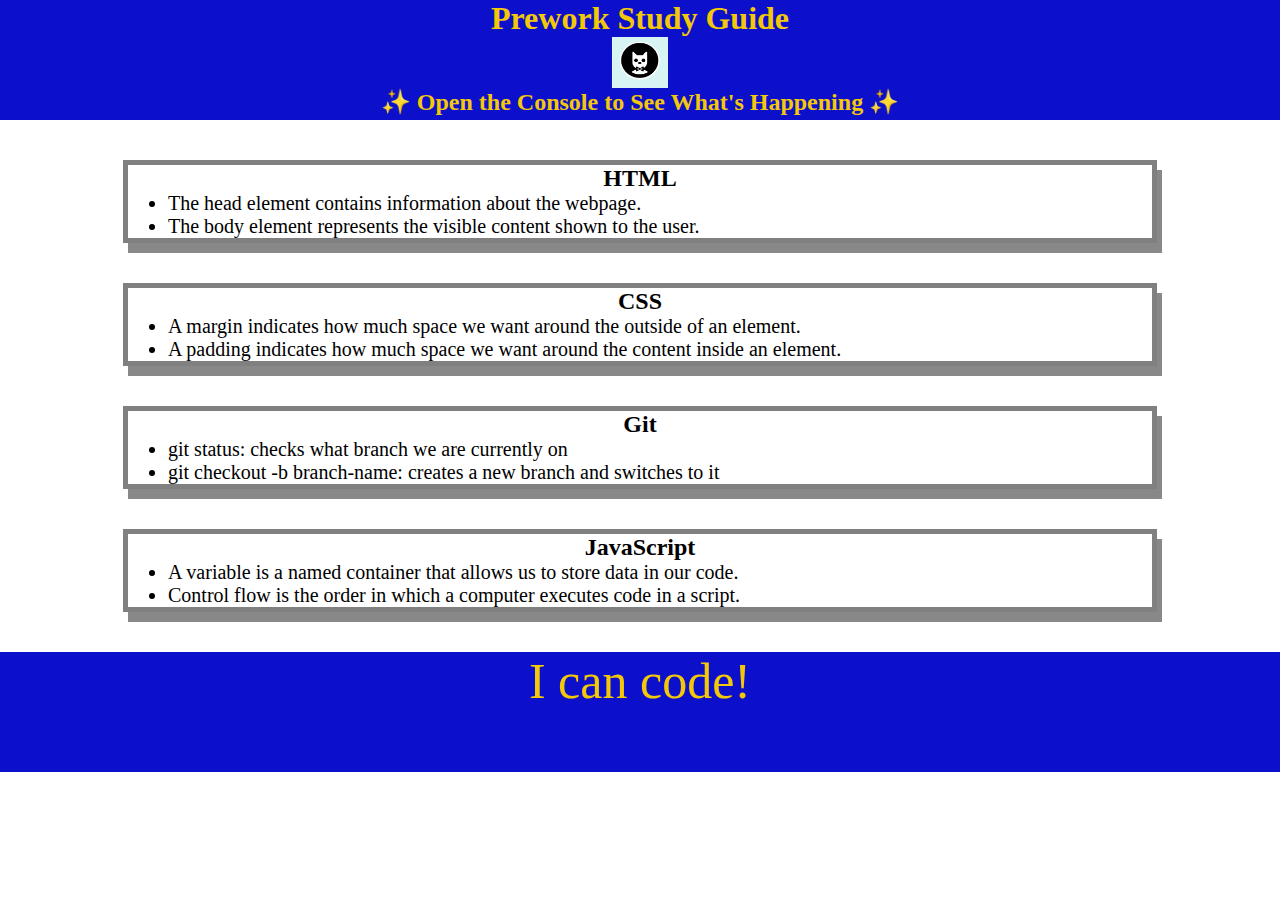
<file: index.html>
<!DOCTYPE html>
<html lang="en">
  <head>
    <meta charset="UTF-8" />
    <meta http-equiv="X-UA-Compatible" content="IE=edge" />
    <meta name="viewport" content="width=device-width, initial-scale=1.0" />
    <link rel="stylesheet" href="./assets/style.css">
    <title>Prework Study Guide</title>
  </head>
  <body>
    <header id="header">
      <h1>Prework Study Guide</h1>
      <img src="./assets/bowtie-cat.png" alt="Profile image of cat wearing a bow tie." />
      <h2>✨ Open the Console to See What's Happening ✨</h2>
    </header>
    <main>
      <section class="card" id="html-section">
        <h2>HTML</h2>
        <ul>
          <li>The head element contains information about the webpage.</li>
          <li>The body element represents the visible content shown to the user.</li>
        </ul>
        </section>
        <section class="card" id="css-section">
          <h2>CSS</h2>
          <ul>
            <li>A margin indicates how much space we want around the outside of an element.</li>
            <li>A padding indicates how much space we want around the content inside an element.</li>
          </ul>
          </section>
          <section class="card" id="git-section">
            <h2>Git</h2>
            <ul>
              <li>git status: checks what branch we are currently on</li>
              <li>git checkout -b branch-name: creates a new branch and switches to it</li>
            </ul>
            </section>
            <section class="card" id="javascript-section">
              <h2>JavaScript</h2>
              <ul>
                <li>A variable is a named container that allows us to store data in our code.</li>
                <li>Control flow is the order in which a computer executes code in a script.</li>
              </ul>
              </section>
            </section>
          </section>
        </section>
    </main>

    <footer>
      <p>I can code!</p>
    </footer>
    <script src="./assets/script.js"></script>
  </body>
</html>
</file>
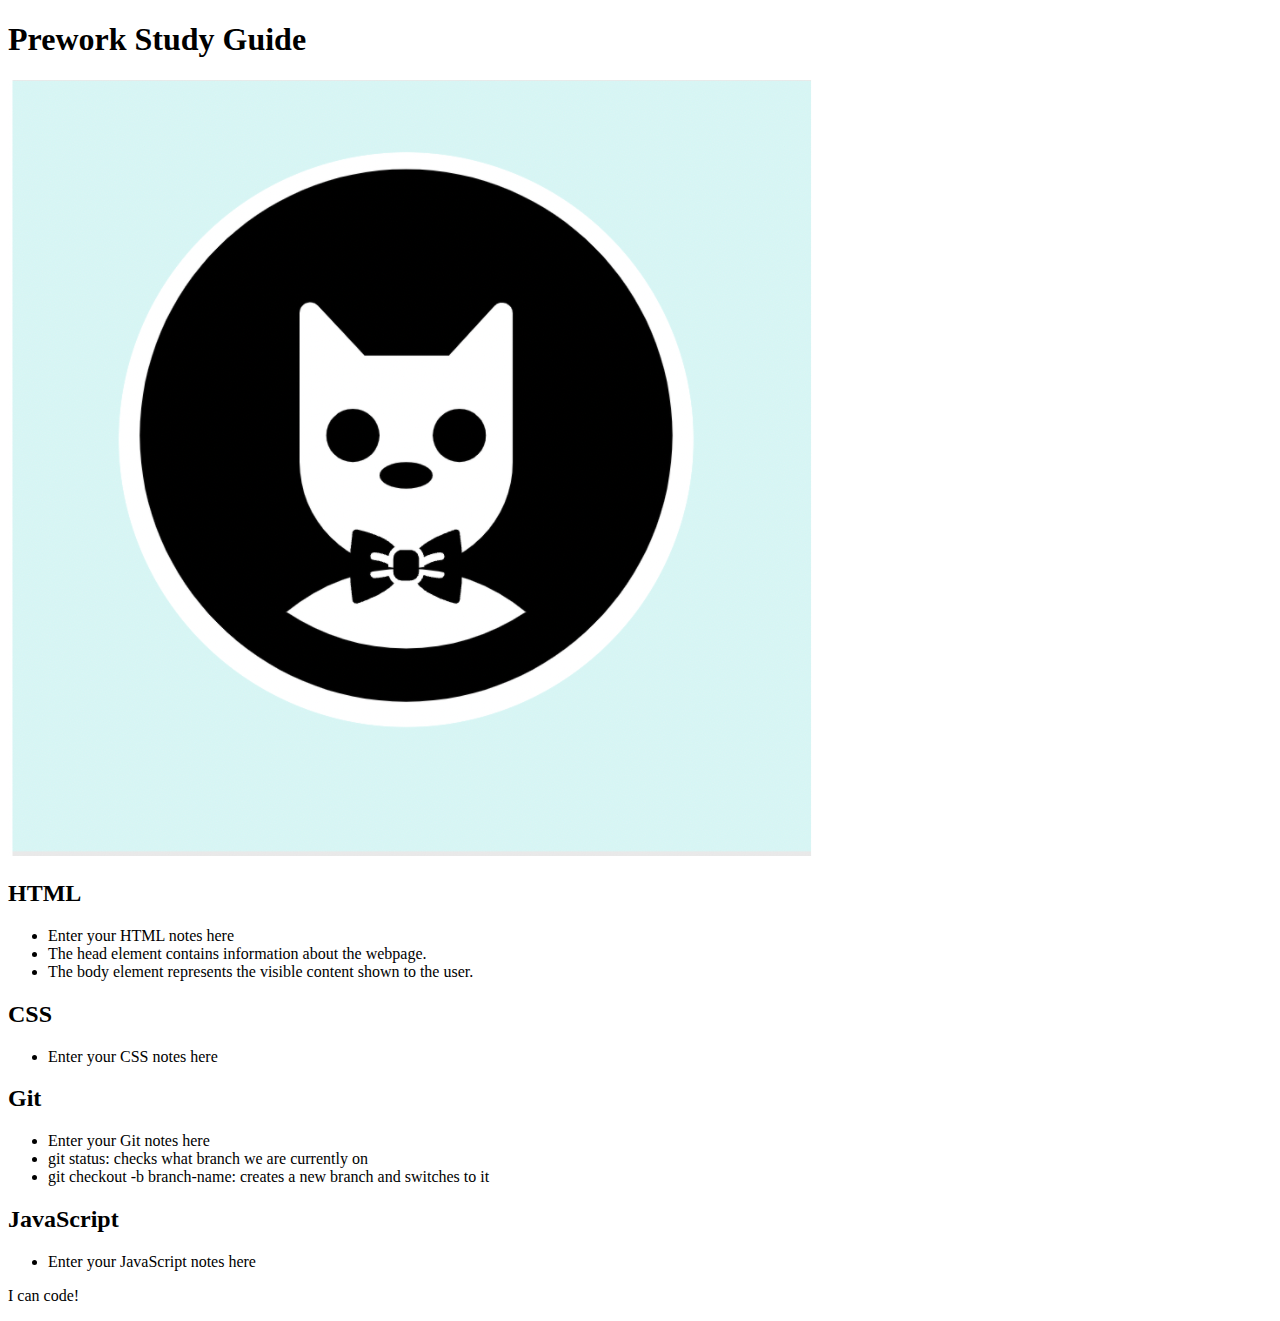
<file: prework-study-guide/index.html>
<!DOCTYPE html>
<html lang="en">
  <head>
    <meta charset="UTF-8" />
    <meta http-equiv="X-UA-Compatible" content="IE=edge" />
    <meta name="viewport" content="width=device-width, initial-scale=1.0" />
    <title>Prework Study Guide</title>
  </head>
  <body>
    <header id="header">
      <h1>Prework Study Guide</h1>
      <img src="./assets/bowtie-cat.png" alt="Profile image of cat wearing a bow tie." />
    </header>
    <main>
      <section class="card" id="html-section">
        <h2>HTML</h2>
        <ul>
          <li> Enter your HTML notes here</li>
          <li>The head element contains information about the webpage.</li>
          <li>The body element represents the visible content shown to the user.</li>
        </ul>
        </section>
        <section class="card" id="css-section">
          <h2>CSS</h2>
          <ul>
            <li>Enter your CSS notes here</li>
          </ul>
          </section>
          <section class="card" id="git-section">
            <h2>Git</h2>
            <ul>
              <li>Enter your Git notes here</li>
              <li>git status: checks what branch we are currently on</li>
              <li>git checkout -b branch-name: creates a new branch and switches to it</li>
            </ul>
            </section>
            <section class="card" id="javascript-section">
              <h2>JavaScript</h2>
              <ul>
                <li>Enter your JavaScript notes here</li>
              </ul>
              </section>
            </section>
          </section>
        </section>
    </main>

    <footer>
      <p>I can code!</p>
    </footer>
  </body>
</html>
</file>
<file: assets/style.css>
* {
    margin: 0;
    padding: 0;
}
header,
footer {
    width: 100%;
    height: 120px;
    background-color: rgb(13, 16, 202);
    color: rgb(243, 200, 8);
}
h1,
h2 {
    text-align: center;
}
img {
    display: block;
    height: 51px;
    width: 56px;
    margin-left: auto;
    margin-right: auto;
}
ul {
    padding-left: 40px;
    font-size: 20px;
}
p {
    text-align: center;
    font-size: 50px;
  }
  .card {
    width: 80%;
    margin: 40px auto;
    border: 5px solid gray;
    box-shadow: 5px 10px #888888;
  }
</file>
